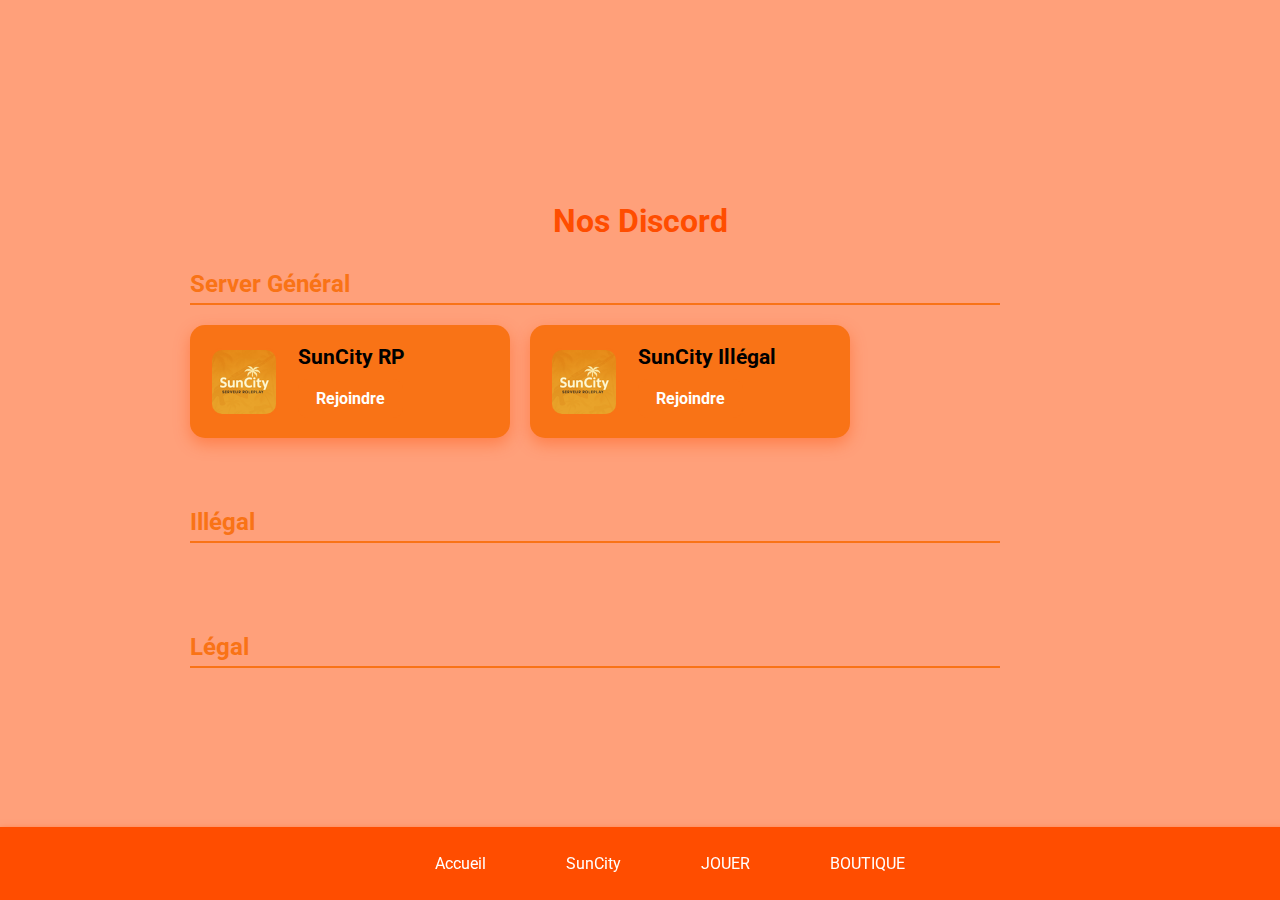
<file: discord.html>
<!DOCTYPE html>
<html lang="fr">
<head>
  <meta charset="UTF-8" />
  <title>Discord - SunCity RP</title>
  <link rel="stylesheet" href="style.css">
</head>
<body>

  <h1>Nos Discord</h1>

    <section class="category-container" id="general">
    <h2>Server Général</h2>
    <div class="card-container">
      <div class="card">
        <img src="./assets/SunCity.png" alt="Logo Server Général" />
        <div class="card-content">
          <h3>SunCity RP</h3>
          <a href="https://discord.gg/j5tcv5vMDN" target="_blank" rel="noopener noreferrer">Rejoindre</a>
        </div>
      </div>
      <div class="card">
        <img src="./assets/SunCity.png" alt="Logo Server Général" />
        <div class="card-content">
          <h3>SunCity Illégal</h3>
          <a href="https://discord.gg/j5tcv5vMDN" target="_blank" rel="noopener noreferrer">Rejoindre</a>
        </div>
      </div>
    </div>
  </section>

  <section class="category-container" id="illegal">
    <h2>Illégal</h2>
    <div class="card-container">
      
    </div>
  </section>


  <section class="category-container" id="legal">
    <h2>Légal</h2>
    <div class="card-container">
    </div>
  </section>

  <nav>
    <ul>
      <li><a href="index.html">Accueil</a></li>
      <li>
        <a href="#" id="sunCityBtn">SunCity</a>
        <ul id="sunCityMenu">
          <li><a href="soon.html">Présentation</a></li>
          <li><a href="soon.html">Règlement</a></li>
          <li><a href="discord.html">Discord</a></li>
        </ul>
      </li>
      <li>
        <a href="#" id="jouerBtn">JOUER</a>
        <ul id="jouerMenu">
          <li><a href="https://fivem.net/">Télécharger FiveM</a></li>
          <li><a href="fivem://connect/49.12.121.161:30060">Se connecter</a></li>
        </ul>
      </li>
      <li>
        <a href="#" id="boutiqueBtn">BOUTIQUE</a>
        <ul id="boutiqueMenu">
          <li><a href="soon.html">Acheter des packs</a></li>
          <li><a href="soon.html">Véhicules VIP</a></li>
          <li><a href="soon.html">Support Boutique</a></li>
        </ul>
      </li>
    </ul>
  </nav>

  <script src="script.js"></script>

</body>
</html>
</file>
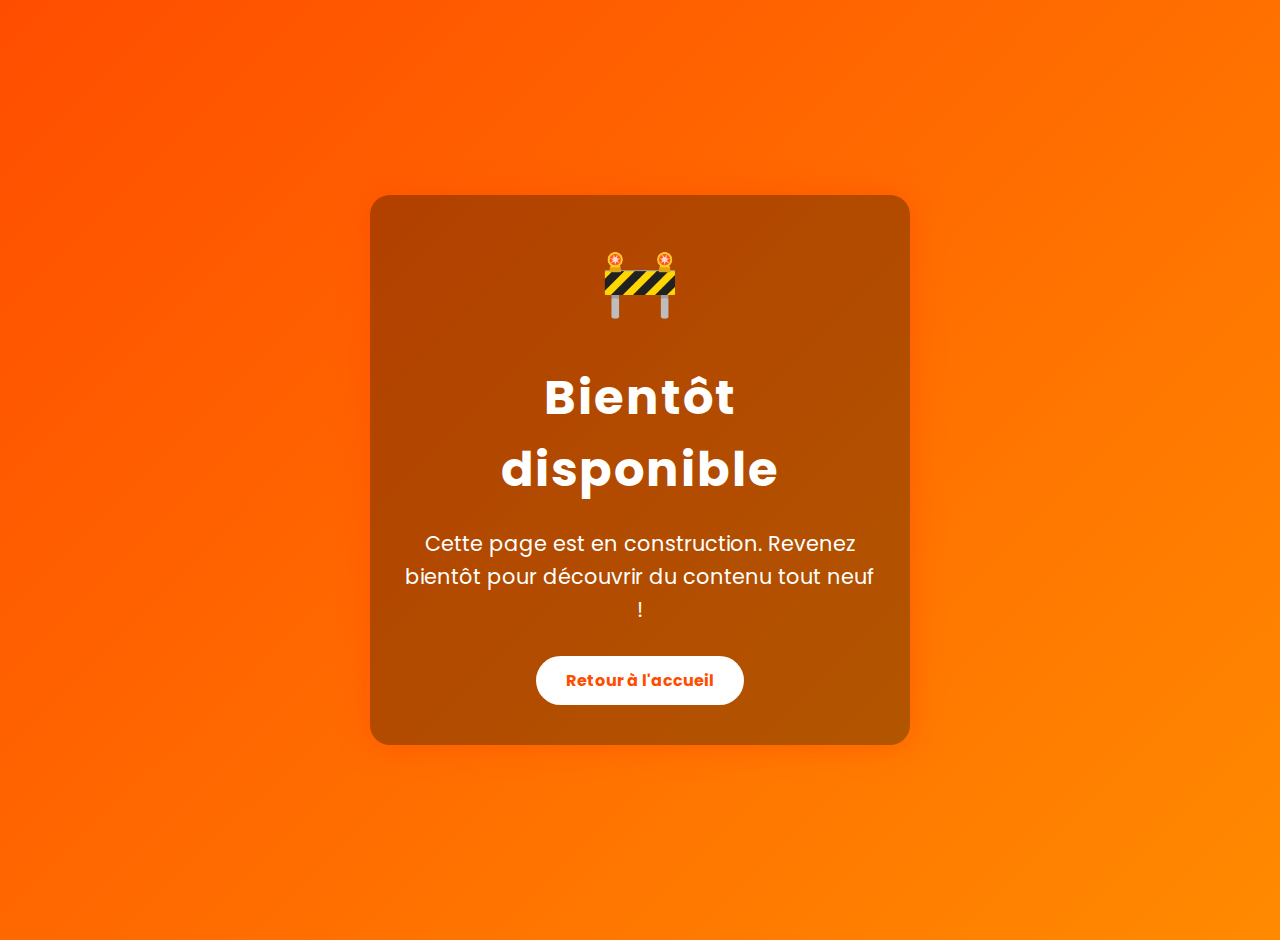
<file: soon.html>
<!DOCTYPE html>
<html lang="fr">
<head>
  <meta charset="UTF-8" />
  <title>Bientôt disponible</title>
  <style>
    @import url('https://fonts.googleapis.com/css2?family=Poppins:wght@600&display=swap');

    body {
      margin: 0;
      height: 100vh;
      background: linear-gradient(135deg, #FF4D00, #FF8A00);
      display: flex;
      justify-content: center;
      align-items: center;
      font-family: 'Poppins', sans-serif;
      color: white;
      text-align: center;
      padding: 20px;
    }

    .container {
      max-width: 480px;
      background: rgba(0,0,0,0.3);
      padding: 40px 30px;
      border-radius: 20px;
      box-shadow: 0 0 30px rgba(255, 77, 0, 0.6);
    }

    h1 {
      font-size: 3rem;
      margin-bottom: 20px;
      letter-spacing: 2px;
    }

    p {
      font-size: 1.3rem;
      line-height: 1.6;
      margin-bottom: 30px;
    }

    .emoji {
      font-size: 4rem;
      margin-bottom: 20px;
      animation: bounce 2s infinite;
    }

    @keyframes bounce {
      0%, 100% { transform: translateY(0); }
      50% { transform: translateY(-15px); }
    }

    a {
      display: inline-block;
      background: white;
      color: #FF4D00;
      text-decoration: none;
      font-weight: 700;
      padding: 12px 30px;
      border-radius: 30px;
      transition: background 0.3s ease, color 0.3s ease;
    }

    a:hover {
      background: #FF8A00;
      color: white;
    }
  </style>
</head>
<body>
  <div class="container">
    <div class="emoji">🚧</div>
    <h1>Bientôt disponible</h1>
    <p>Cette page est en construction. Revenez bientôt pour découvrir du contenu tout neuf !</p>
    <a href="index.html">Retour à l'accueil</a>
  </div>
</body>
</html>
</file>
<file: style.css>
@import url('https://fonts.googleapis.com/css2?family=Roboto&display=swap');

    body {
      background: #FFA07A;
      color: #fff;
      font-family: 'Roboto', sans-serif;
      margin: 0;
      padding: 0;
      height: 100vh;
      display: flex;
      justify-content: center;
      align-items: center;
      flex-direction: column;
    }

    /* Carte centrée */
    #serverCard {
      background: #FF4D00;
      padding: 30px 50px;
      border-radius: 15px;
      box-shadow: 0 8px 20px rgba(255, 77, 0, 0.7);
      text-align: center;
      min-width: 320px;
      max-width: 400px;
    }

    #serverCard span {
      display: block;
      font-size: 1.5em;
      margin-bottom: 20px;
      font-weight: 500;
    }

    #serverCard a {
      background: #f97316;
      padding: 15px 40px;
      border-radius: 12px;
      color: #fff;
      text-decoration: none;
      font-weight: bold;
      font-size: 1.2em;
      transition: background 0.3s ease;
      display: inline-block;
      cursor: pointer;
    }

    #serverCard a:hover {
      background: #e4600d;
    }

    nav {
      background: #FF4D00;
      padding: 15px 30px;
      box-shadow: 0 4px 8px #FF4D00;
      width: 100%;
      position: fixed;
      bottom: 0;
      left: 0;
    }

    nav ul {
      list-style: none;
      padding: 0;
      margin: 0;
      display: flex;
      justify-content: center;
    }

    nav ul li {
      position: relative;
      margin: 0 20px;
    }

    nav ul li a {
      color: #fff;
      text-decoration: none;
      padding: 12px 20px;
      display: block;
      border-radius: 8px;
      transition: background 0.3s ease, color 0.3s ease;
      cursor: pointer;
    }

    nav ul li a:hover {
      background: #f97316;
      color: #fff;
      box-shadow: 0 2px 6px rgba(249, 115, 22, 0.5);
    }

    nav ul li ul {
      display: none;
      position: absolute;
      background: #FF4D00;
      bottom: 50px;
      left: 0;
      padding: 10px 0;
      border-radius: 10px;
      min-width: 180px;
      box-shadow: 0 6px 12px #FF4D00;
      z-index: 100;
    }

    nav ul li ul li a {
      padding: 12px 20px;
    }

    nav ul li ul li a:hover {
      background: #f97316;
    }

    .fadeIn {
      animation: fadeIn 0.3s ease;
    }

    @keyframes fadeIn {
      from {
        opacity: 0;
        transform: translateY(-10px);
      }
      to {
        opacity: 1;
        transform: translateY(0);
      }
    }

    @media (max-width: 768px) {
      nav ul {
        flex-direction: column;
      }

      nav ul li {
        margin: 10px 0;
      }

      nav ul li ul {
        position: static;
        box-shadow: none;
        border-radius: 0;
      }
    }

    h1 {
      margin: 40px 0 10px;
      color: #FF4D00;
      text-align: center;
    }

    h2 {
      color: #f97316;
      margin-bottom: 20px;
      border-bottom: 2px solid #f97316;
      padding-bottom: 5px;
      width: 90%;
      max-width: 900px;
    }

    .category-container {
      width: 90%;
      max-width: 900px;
      margin-bottom: 50px;
    }

    .card-container {
      display: flex;
      flex-wrap: wrap;
      gap: 20px;
      justify-content: flex-start;
    }

    .card {
      background: #f97316;
      border-radius: 15px;
      box-shadow: 0 6px 16px rgba(255, 77, 0, 0.4);
      padding: 20px;
      width: 280px;
      display: flex;
      align-items: center;
      transition: transform 0.3s ease, box-shadow 0.3s ease;
      cursor: default;
    }

    .card:hover {
      transform: translateY(-5px);
      box-shadow: 0 8px 24px rgba(255, 77, 0, 0.6);
    }

    .card img {
      width: 64px;
      height: 64px;
      border-radius: 12px;
      object-fit: cover;
      margin-right: 20px;
      flex-shrink: 0;
      border: 2px solid #f97316;
    }

    .card-content {
      flex: 1;
    }

    .card-content h3 {
      margin: 0 0 10px;
      font-size: 1.3em;
      color: #000;
    }

    .card-content a {
      display: inline-block;
      background: #f97316;
      color: #fff;
      text-decoration: none;
      padding: 10px 18px;
      border-radius: 10px;
      font-weight: bold;
      transition: background 0.3s ease;
      user-select: none;
    }

    .card-content a:hover {
      background: #e4600d;
    }

    @media (max-width: 768px) {
      .card-container {
        justify-content: center;
      }
    }
</file>
